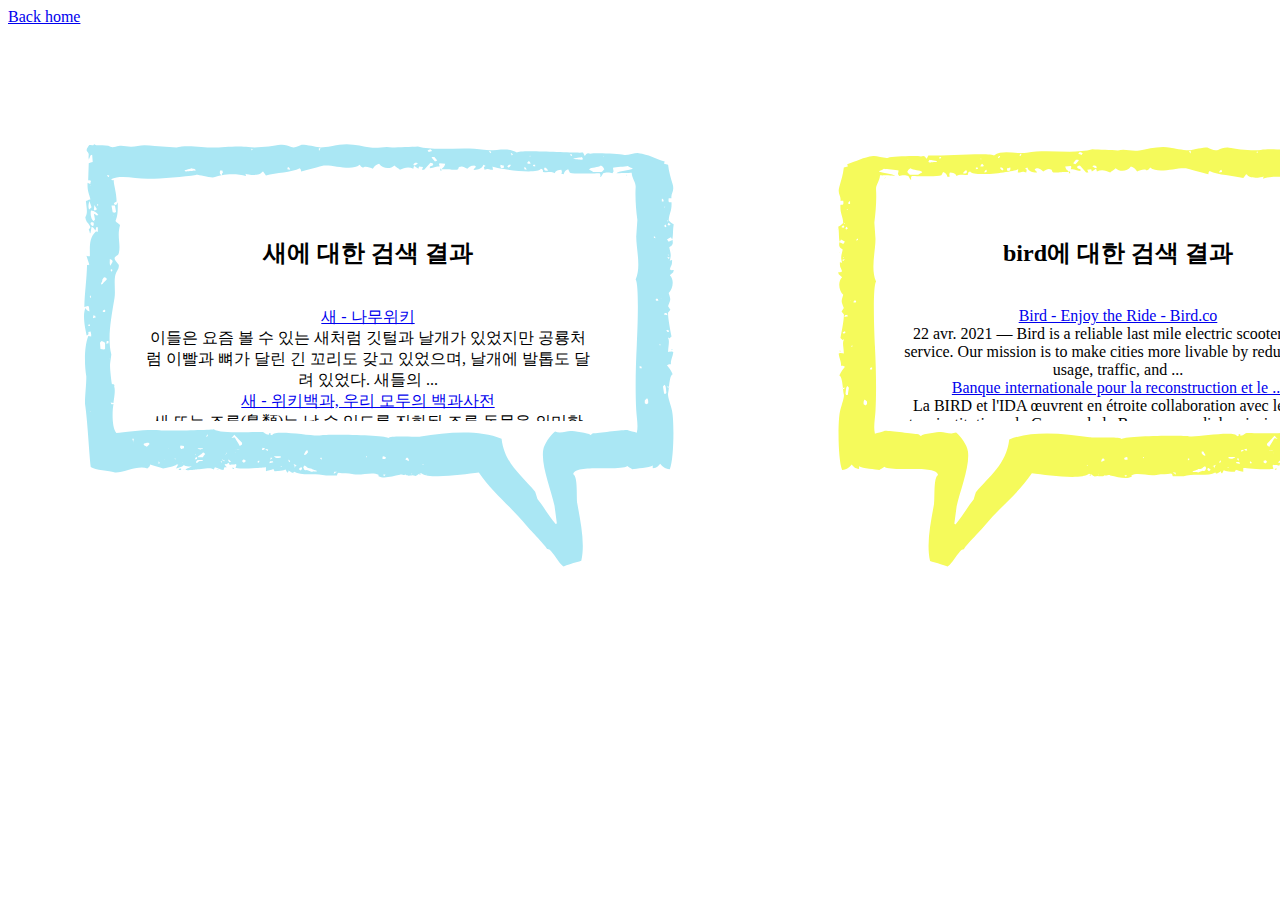
<file: enko/templates/test.html>
<!DOCTYPE html>
<html>
  <head>
    <meta charset="utf-8">
    <title>EN&KO Translation</title>
    <link rel="stylesheet" href="../static/result.css">
    <script src="https://code.jquery.com/jquery-3.6.0.min.js"
    integrity="sha256-/xUj+3OJU5yExlq6GSYGSHk7tPXikynS7ogEvDej/m4="
    crossorigin="anonymous"></script>
  </head>
<body>
  <div class="result-container">
    <div class="result-area1">
      <div class="result-item">
        <h2 class="search-lang">새에 대한 검색 결과</h2></br>
        <div><a href=https://namu.wiki/w/%EC%83%88>새 - 나무위키</a></br>
          이들은 요즘 볼 수 있는 새처럼 깃털과 날개가 있었지만 공룡처럼 이빨과 뼈가 달린 긴 꼬리도 갖고 있었으며, 날개에 발톱도 달려 있었다. 새들의 ...</br>
        </div>
        <div><a href=https://ko.wikipedia.org/wiki/%EC%83%88>새 - 위키백과, 우리 모두의 백과사전</a></br>
          새 또는 조류(鳥類)는 날 수 있도록 진화된 조류 동물을 의미한다. 또한 조류는 보통 비행이 가능하며, 계통적으로는 석형강 공룡상목 '조강'(鳥綱)에 속한다.</br>
        </div>
        </br>
      </div>
    </div>
    
    <div class="result-area2">
      <div class="result-item">
        <h2 class="search-lang">bird에 대한 검색 결과</h2></br>
        <div><a href=https://www.bird.co/fr/>Bird - Enjoy the Ride - Bird.co</a></br>
          22 avr. 2021 — Bird is a reliable last mile electric scooter rental service. Our mission is to make cities more livable by reducing car usage, traffic, and ...</br>
        </div>
        <div><a href=https://www.banquemondiale.org/fr/who-we-are/ibrd>Banque internationale pour la reconstruction et le ...</a></br>
          La BIRD et l'IDA œuvrent en étroite collaboration avec les trois autres institutions du Groupe de la Banque mondiale, ainsi qu'avec les pouvoirs publics et le ...</br>
        </div>
        <div><a href=https://www.bird.co/fr/>Bird - Enjoy the Ride - Bird.co</a></br>
          22 avr. 2021 — Bird is a reliable last mile electric scooter rental service. Our mission is to make cities more livable by reducing car usage, traffic, and ...</br>
        </div>
        <div><a href=https://www.banquemondiale.org/fr/who-we-are/ibrd>Banque internationale pour la reconstruction et le ...</a></br>
          La BIRD et l'IDA œuvrent en étroite collaboration avec les trois autres institutions du Groupe de la Banque mondiale, ainsi qu'avec les pouvoirs publics et le ...</br>
        </div>
        </br>
      </div>
    </div>
    
  </div>
  <div><a class="go-home" href="/">Back home</a></div>
</body>
</file>
<file: enko/static/result.css>
.result-container {
    overflow: hidden;
    -webkit-display:flex;
    display: flex;
    -webkit-justify-content: space-around;
    justify-content: space-around;
    align-items: center;
    height: 700px;
    width: 1500px;
    background-size: cover;
    position: absolute;
    z-index: -99 !important;
}

.result-area1 {
    display: flex;
    height: 62%;
    width: 40%;
    -webkit-justify-content: center;
    justify-content: center;
    align-items: center;
    background-image: url("../static/images/background/kr_area.svg");
    background-repeat: no-repeat;
    background-size: contain;
}
.result-area2 {
    display: flex;
    height: 62%;
    width: 40%;
    -webkit-justify-content: center;
    justify-content: center;
    align-items: center;
    background-image: url("../static/images/background/en_area.svg");
    background-repeat: no-repeat;
    background-size: contain;
}

.result-item {
    height: 40%;
    width: 75%;
    margin-bottom: 18%;
    margin-right: 5%;
    padding: 5% 5% 5% 5%;
    overflow-y: scroll;
    text-align: center;
    z-index: 99 !important;
}
.result-item a{
    font: bold;
}

.go-home{
    clear: both;
}
</file>
